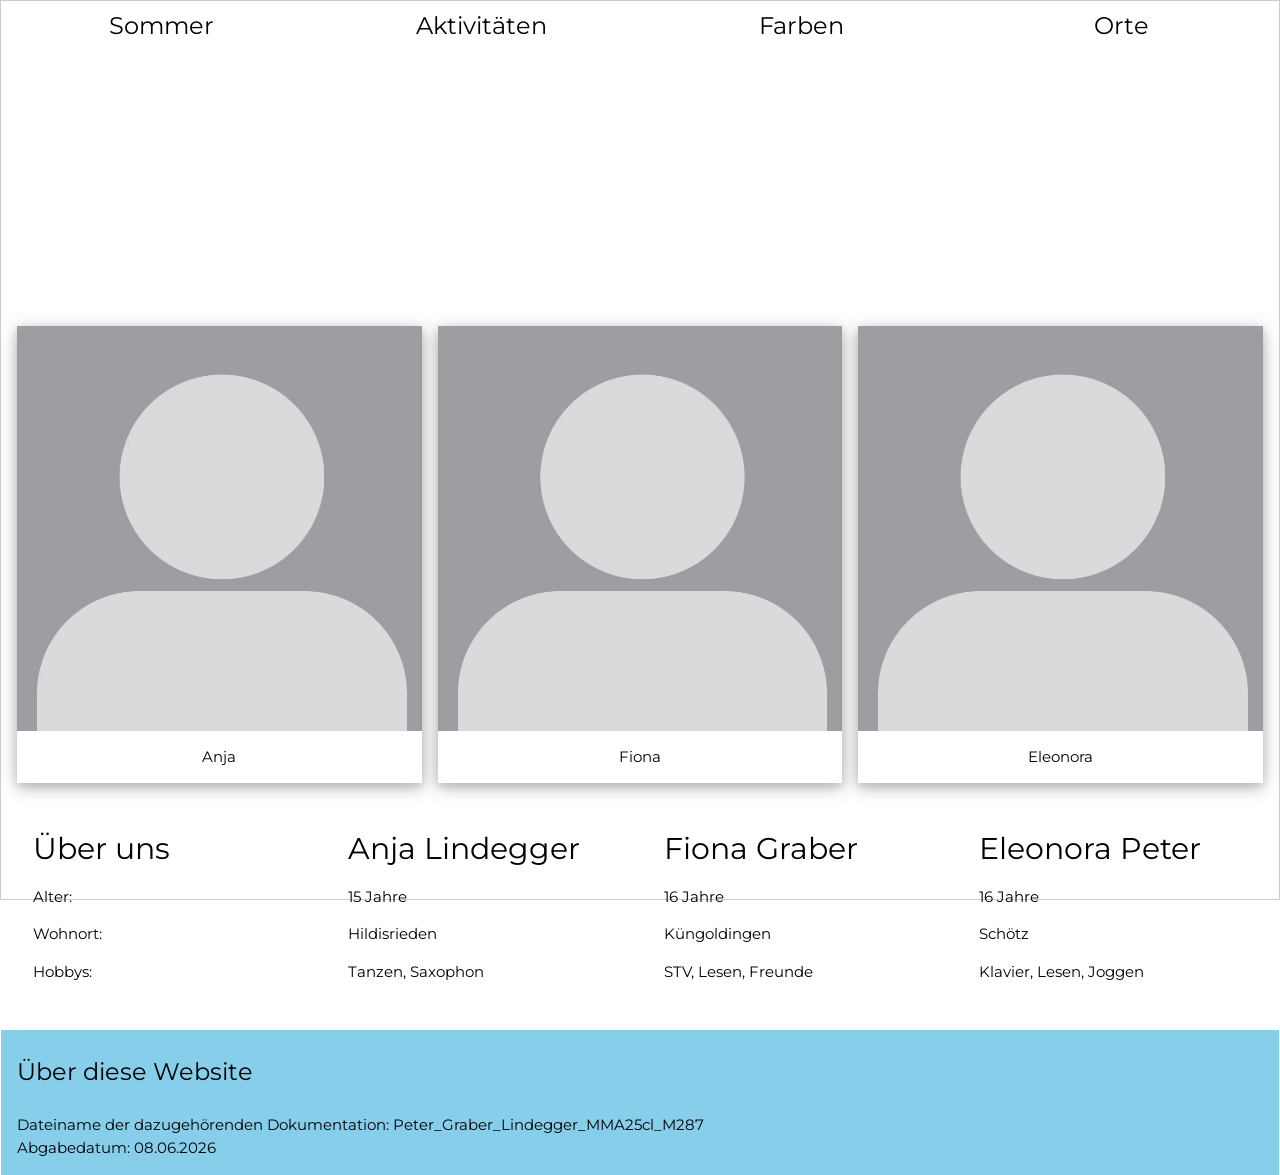
<file: index.html>
<!DOCTYPE html>
<html lang="de">
<head>
    <title>Sommer</title>
    <meta charset="UTF-8">
    <meta name="viewport" content="width=device-width, initial-scale=1">

    <!--W3C Framework-->
    <link rel="stylesheet" href="https://www.w3schools.com/w3css/4/w3.css">
    <link rel="stylesheet" href="https://www.w3schools.com/lib/w3-theme-light-blue.css">
    <link rel="stylesheet" href="css/style.css">
</head>

<body class="w3-theme-l1 w3-border">

  <!-- Navigation, fixiert -->
  <!-- ZUP: Navigation muss auf mobile nicht aufklappen können -->
  <nav class="w3-bar w3-theme w3-xlarge w3-center w3-top">
    <a href="index.html" style="width:25%" class="w3-bar-item w3-button w3-theme-d2 w3-hide-small">Sommer</a>
    <a href="html/aktivitaeten.html" style="width:25%" class="w3-bar-item w3-button w3-hover w3-hide-small">Aktivitäten</a>
    <a href="html/farben.html" style="width:25%" class="w3-bar-item w3-button w3-hide-small">Farben</a>
    <a href="html/ort.html" style="width:25%" class="w3-bar-item w3-button w3-hide-small">Orte</a>

    <a href="javascript:void(0)" class="w3-bar-item w3-button w3-right w3-hide-large w3-hide-medium" onclick="myFunction()">&#9776;</a>
  </nav>

  <nav id="demo" class="w3-bar-block w3-theme w3-xlarge w3-center w3-hide w3-hide-large w3-hide-medium" style="margin-top:52px">
    <a href="index.html" class="w3-bar-item w3-button w3-theme-d2">Sommer</a>
    <a href="html/aktivitaeten.html" class="w3-bar-item w3-button w3-hover">Aktivitäten</a>
    <a href="html/farben.html" class="w3-bar-item w3-button">Farben</a>
    <a href="html/ort.html" class="w3-bar-item w3-button">Orte</a>
  </nav>

  <!-- Favicon -->
    <link rel="icon" type="image/png" href="img/favicon/sonne.png">

  <!-- Hauptinhalt -->
  <main>

    <!-- Titel -->
    <header class="w3-container w3-theme-d5 w3-center w3-margin-top w3-padding-32 w3-text-white">
      <h1 class="w3-jumbo w3-animate-left">Sommer</h1>
    </header>

    <!-- Untertitel -->
    <section>
      <header class="w3-container w3-theme-d4 w3-center w3-margin-top w3-padding-16 w3-text-white">
        <h2>Über uns</h2>
      </header>
    </section>

    <!-- Cards, 3 Spalten  -->
    <section class="w3-row-padding w3-margin-top w3-margin-bottom">

      <article class="w3-third w3-margin-bottom">
        <div class="w3-card-4 w3-theme-d2">
          <img src="img/platzhalter.jpg" style="width:100%" alt="">
          <div class="w3-container w3-center">
            <p>Anja</p>
          </div>
        </div>
      </article>

      <article class="w3-third w3-margin-bottom">
        <div class="w3-card-4 w3-theme-d2">
          <img src="img/platzhalter.jpg" style="width:100%" alt="">
          <div class="w3-container w3-center">
            <p>Fiona</p>
          </div>
        </div>
      </article>

      <article class="w3-third w3-margin-bottom">
        <div class="w3-card-4 w3-theme-d2">
          <img src="img/platzhalter.jpg" style="width:100%" alt="">
          <div class="w3-container w3-center">
            <p>Eleonora</p>
          </div>
        </div>
      </article>

    </section>

    <!-- Infos über uns, 4 Spalten, 2 auf Tablet -->
    <section class="w3-row-padding w3-margin-top w3-margin-bottom">

      <article class="w3-col s6 m6 l3 w3-margin-bottom">
        <div class="w3-container w3-theme-d4">
          <h2>Über uns</h2>
          <p>Alter:</p>
          <p>Wohnort:</p>
          <p>Hobbys:</p>
        </div>
      </article>

      <article class="w3-col s6 m6 l3 w3-margin-bottom">
        <div class="w3-container w3-theme-l4">
          <h2>Anja Lindegger</h2>
          <p>15 Jahre</p>
          <p>Hildisrieden</p>
          <p>Tanzen, Saxophon</p>
        </div>
      </article>

      <article class="w3-col s6 m6 l3 w3-margin-bottom">
        <div class="w3-container w3-theme-l4">
          <h2>Fiona Graber</h2>
          <p>16 Jahre</p>
          <p>Küngoldingen</p>
          <p>STV, Lesen, Freunde</p>
        </div>
      </article>

      <article class="w3-col s6 m6 l3 w3-margin-bottom">
        <div class="w3-container w3-theme-l4">
          <h2>Eleonora Peter</h2>
          <p>16 Jahre</p>
          <p>Schötz</p>
          <p>Klavier, Lesen, Joggen</p>
        </div>
      </article>

    </section>

  </main>

  <!-- Footer -->

  <footer class="w3-container w3-light-blue">
    <p class="w3-xlarge w3-bold">Über diese Website</p>
    <p>Dateiname der dazugehörenden Dokumentation: Peter_Graber_Lindegger_MMA25cl_M287 <br>
       Abgabedatum: 08.06.2026</p>
  </footer>

</body>
</html>
</file>
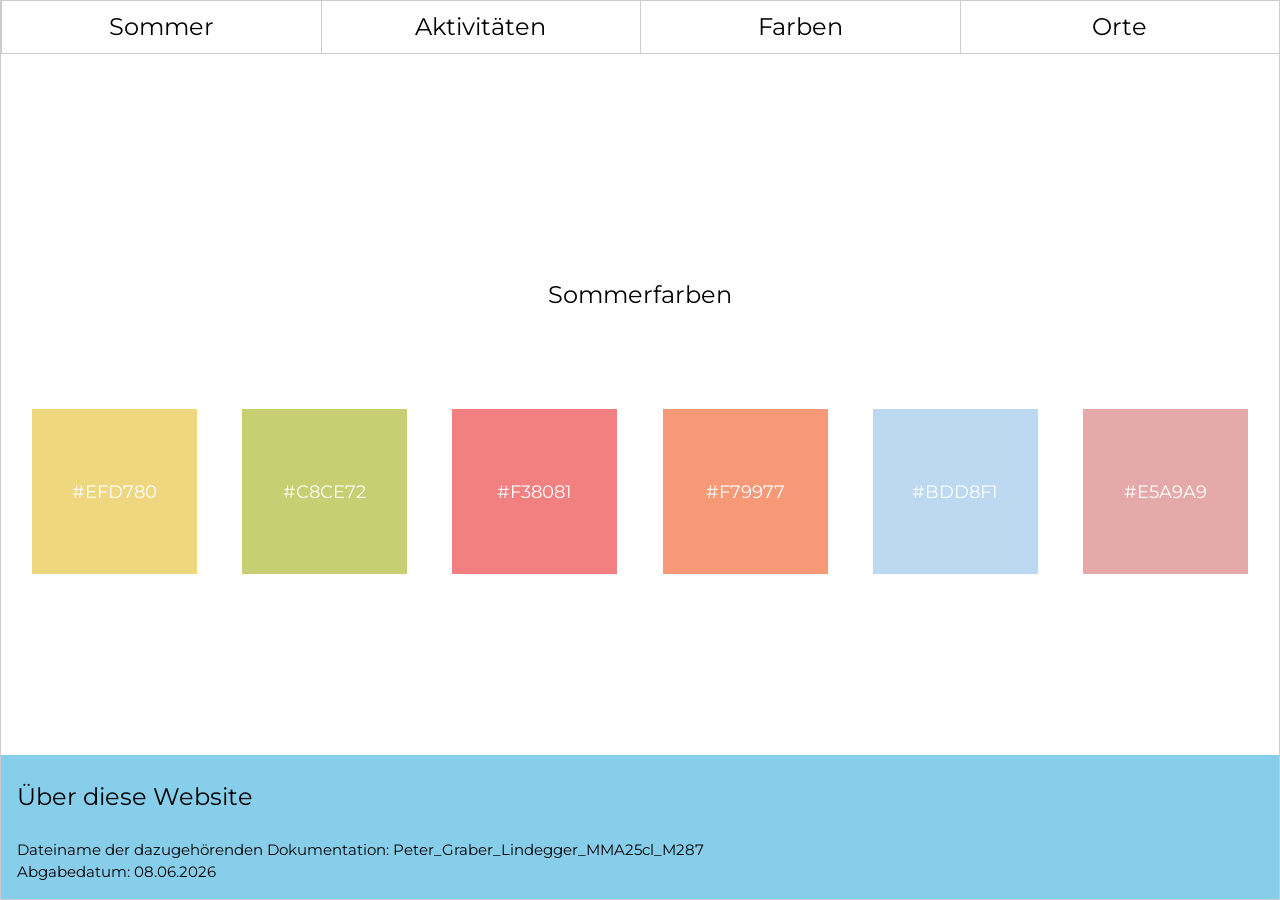
<file: html/farben.html>
<!DOCTYPE html>
<html lang="de">
<head>
    <title>Farben</title>
    <meta charset="UTF-8">
    <meta name="viewport" content="width=device-width, initial-scale=1">

    <!-- W3C Framework -->
    <link rel="stylesheet" href="https://www.w3schools.com/w3css/4/w3.css">
    <link rel="stylesheet" href="https://www.w3schools.com/lib/w3-theme-light-blue.css">
    <link rel="stylesheet" href="../css/style.css">
</head>

<body class="w3-theme-l4 w3-border">

<!-- Navigation, fixiert -->
<nav class="w3-bar w3-theme w3-border w3-xlarge w3-center w3-top">
  <a href="../index.html" style="width:25%" class="w3-bar-item w3-button w3-border-right">Sommer</a>
  <a href="aktivitaeten.html" style="width:25%" class="w3-bar-item w3-button w3-border-right">Aktivitäten</a>
  <a href="farben.html" style="width:25%" class="w3-bar-item w3-button w3-border-right w3-theme-d2">Farben</a>
  <a href="ort.html" style="width:25%" class="w3-bar-item w3-button w3-border-right">Orte</a>
</nav>

 <!-- Favicon -->
    <link rel="icon" type="image/png" href="../img/favicon/art.png">


<!-- Header -->
<header class="w3-container w3-theme-d5 w3-center w3-margin-top w3-padding-32 w3-text-white">
  <h1 class="w3-jumbo w3-animate-left">Farben</h1>
</header>

<main>

<!-- Modal Window -->
<section>

  <div class="w3-container w3-center w3-padding-64">

    <button
      onclick="document.getElementById('id01').style.display='block'"
      class="w3-button w3-theme-d2 w3-xlarge w3-padding-16 w3-round-large w3-hover-shadow"
      style="max-width:300px; width:100%;">
      Sommerfarben
    </button>

    <div id="id01" class="w3-modal">

      <div class="w3-modal-content w3-card-4 w3-center w3-animate-top"
        style="max-width:450px; width:90%;">

        <header class="w3-container w3-theme-d2">

          <span 
            onclick="document.getElementById('id01').style.display='none'" 
            class="w3-button w3-display-topright w3-xlarge">
            &times;
          </span>

          <h2>Sommerfarben</h2>
        </header>

        <div class="w3-container w3-padding-32">
          <p>
            Sommerfarben wie Gelb, Orange oder Pink wirken warm, fröhlich und lebendig.<br>
            Sie erinnern an Sonne, Meer und Ferien und vermitteln ein Gefühl von Freiheit und guter Laune.<br>
            Helle Farben machen die Stimmung oft positiv und entspannt.
          </p>
        </div>

        <footer class="w3-container w3-theme-l3">
          <p>Geniesse den Sommer!</p>
        </footer>

      </div>

    </div>

  </div>

</section>

<!-- Farbpalette, Text auf Bild, css Ergänzung  -->
<section class="w3-row-padding w3-margin-top">

  <article class="w3-col s6 m2 w3-margin-bottom">
    <div class="w3-display-container color-card">
      <img src="../img/gelb.png" class="w3-image">
      <div class="w3-display-middle w3-large w3-text-white w3-bold">#EFD780</div>
    </div>
  </article>

  <article class="w3-col s6 m2 w3-margin-bottom">
    <div class="w3-display-container color-card">
      <img src="../img/gruen.png" class="w3-image">
      <div class="w3-display-middle w3-large w3-text-white w3-bold">#C8CE72</div>
    </div>
  </article>

  <article class="w3-col s6 m2 w3-margin-bottom">
    <div class="w3-display-container color-card">
      <img src="../img/pink.png" class="w3-image">
      <div class="w3-display-middle w3-large w3-text-white w3-bold">#F38081</div>
    </div>
  </article>

  <article class="w3-col s6 m2 w3-margin-bottom">
    <div class="w3-display-container color-card">
      <img src="../img/lachs.png" class="w3-image">
      <div class="w3-display-middle w3-large w3-text-white w3-bold">#F79977</div>
    </div>
  </article>

  <article class="w3-col s6 m2 w3-margin-bottom">
    <div class="w3-display-container color-card">
      <img src="../img/hellblau.png" class="w3-image">
      <div class="w3-display-middle w3-large w3-text-white w3-bold">#BDD8F1</div>
    </div>
  </article>

  <article class="w3-col s6 m2 w3-margin-bottom">
    <div class="w3-display-container color-card">
      <img src="../img/rosa.png" class="w3-image">
      <div class="w3-display-middle w3-large w3-text-white w3-bold">#E5A9A9</div>
    </div>
  </article>

</section>

</main>

<!-- Footer -->
  <footer class="w3-container w3-light-blue">
    <p class="w3-xlarge w3-bold">Über diese Website</p>
    <p>Dateiname der dazugehörenden Dokumentation: Peter_Graber_Lindegger_MMA25cl_M287 <br>
       Abgabedatum: 08.06.2026</p>
  </footer>

</body>
</html>
</file>
<file: css/style.css>
/* Neue Schriftart für die ganze Website */
@import url('https://fonts.googleapis.com/css2?family=Montserrat:wght@300;400;600;700&display=swap');

* {
  font-family: 'Montserrat', sans-serif !important;
}

/* Hover Effect Farbpalette (Seite Farben) */
.color-card {
  width: 85%;
  margin: auto;
  transition: transform 0.3s ease, box-shadow 0.3s ease;
}

.color-card:hover {
  transform: scale(1.05);
  box-shadow: 0 10px 20px rgba(0,0,0,0.3);
}

/* Footer am Ende der Seite fixieren (Besonders wichtig bei Seite Farben) */

 html, body {
  height: 100%;
  margin: 0;
}

body {
  display: flex;
  flex-direction: column;
  min-height: 100vh;
}

main {
  flex: 1;
}

footer {
  margin-top: auto;
}
</file>
